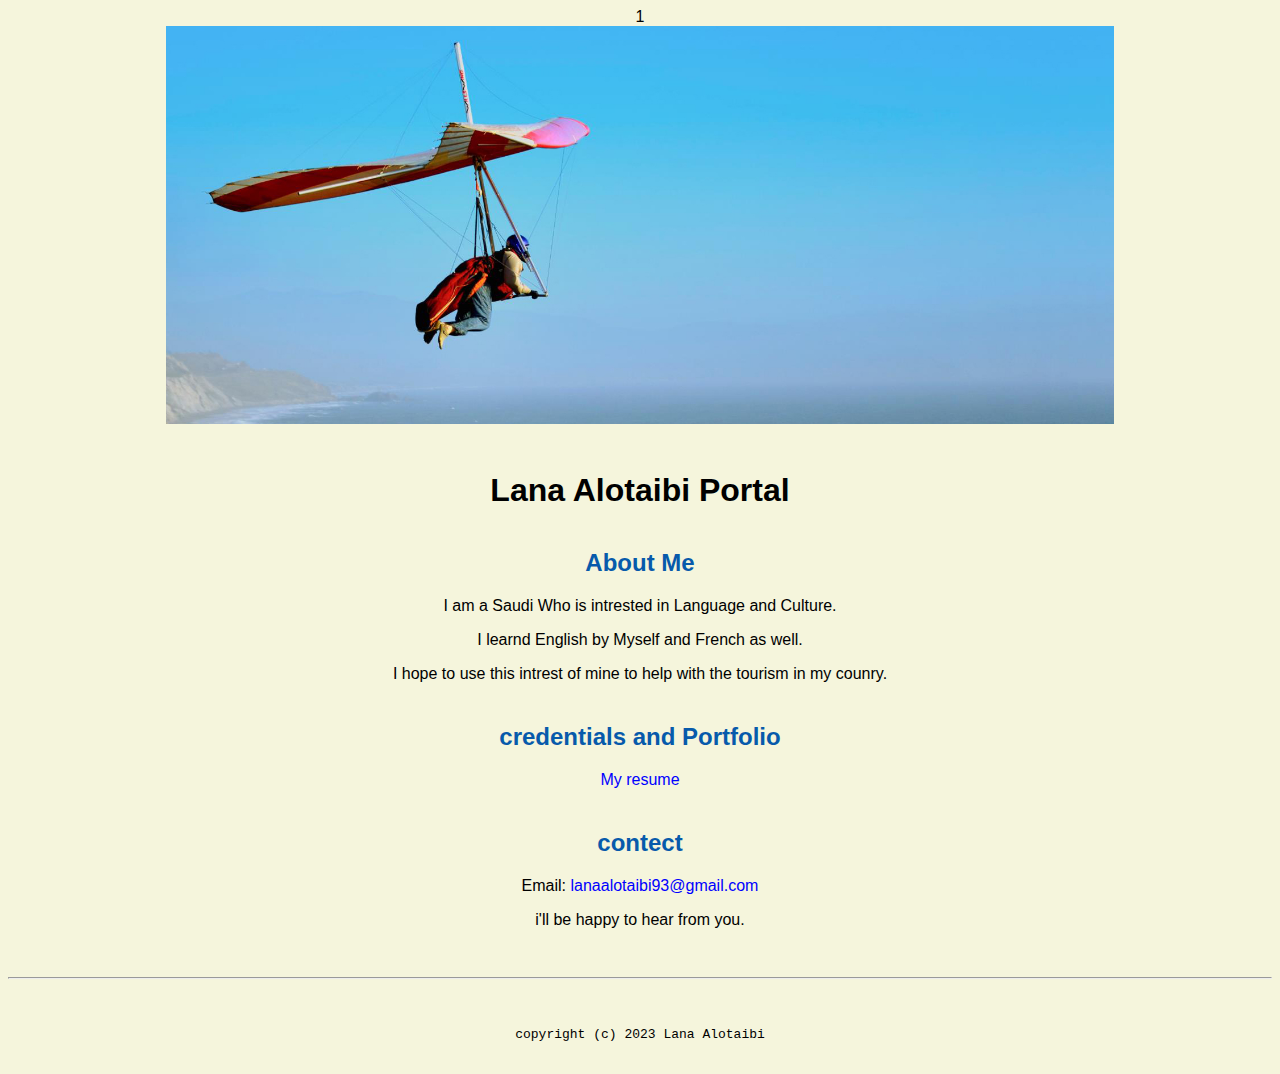
<file: index.html>
1<!doctype html>

<!-- this is a comment for human! -->

<html lang="en">

  <header>
    <title>Lana Alotaibi portal</title>
    <link rel="stylesheet" href="css/master.css">
    <link rel="faviconIcon" href="favicon.ico" type="image/x-icon">
    <link rel="shortcut" href="favicon.ico" type="image/x-icon">
    <meta name="viewport" content="width-device-width, intial-scale=1, shrink-to-fit=no">
    <meta name="name" content="Lana Alotaibi Portal">
    <meta name="robots" content="noindex, nofollow">
  </header>

  <body>
    <img src="images/banner.jpg" width="75%" alt="banner">
<h1>Lana Alotaibi Portal</h1>
<h2>About Me</h2>
<p>I am a Saudi Who is intrested in Language and Culture.</p>
<p>I learnd English by Myself and French as well.</p>
<p>I hope to use this intrest of mine to help with the tourism in my counry.</p>
<h2>credentials and Portfolio</h2>

<p><a href="resume.html">My resume</a> 
<h2>contect</h2>

<p>Email: <a href="mailto: lanaalotaibi93@gmail.com">lanaalotaibi93@gmail.com</a></p>

i'll be happy to hear from you.
  </body>

  <footer>
<hr>
<code>copyright (c) 2023 Lana Alotaibi</code>
  </footer>

</html>
</file>
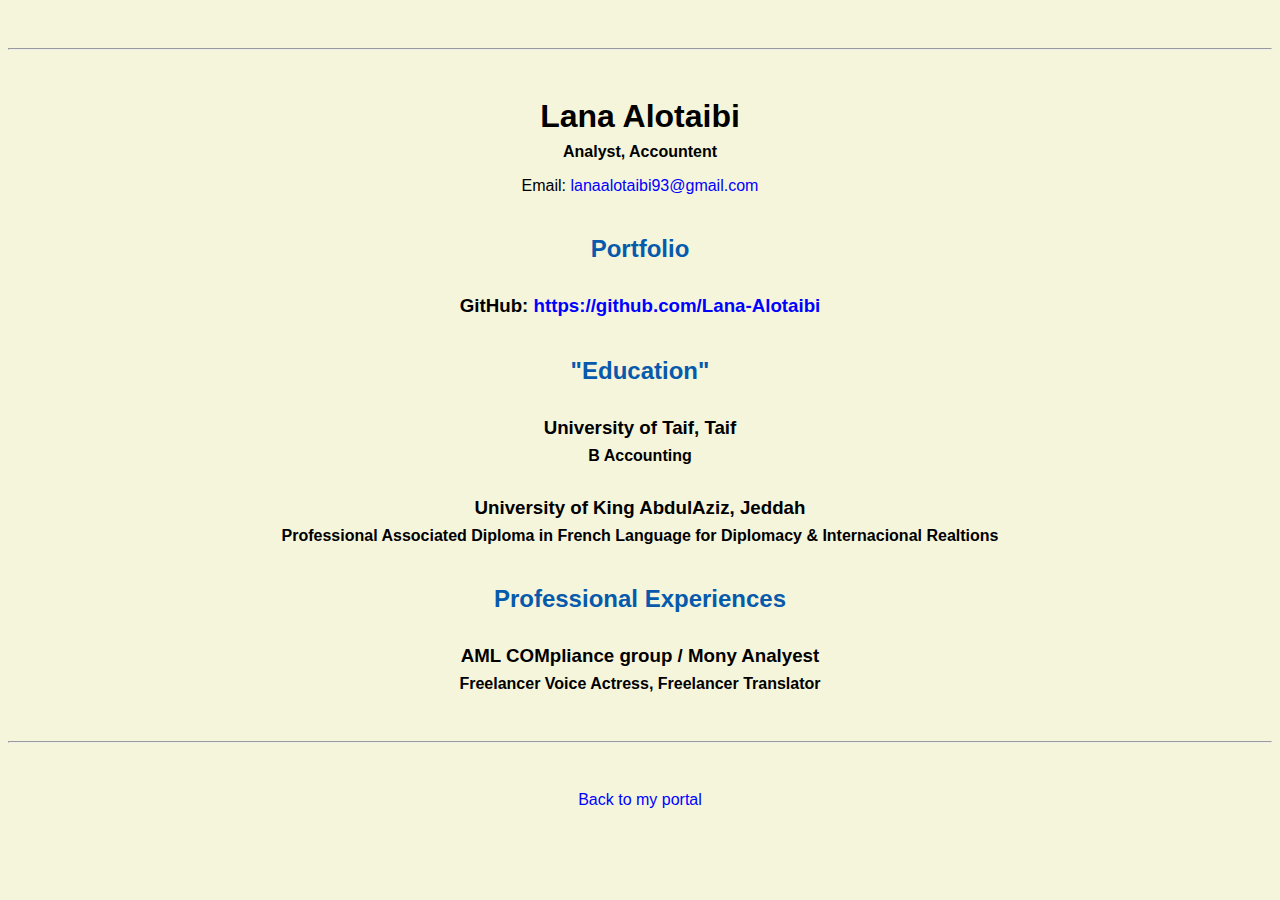
<file: resume.html>
<!doctype html>

<!-- this is a comment for human! -->

<html lang="en">

  <header>
    <title>Lana Alotaibi Resume</title>
    <link rel="stylesheet" href="css/master.css">
    <meta name="viewport" content="width-device-width, intial-scale=1, shrink-to-fit=no">
    <meta name="name" content="Lana Alotaibi Portal">
    <meta name="robots" content="noindex, nofollow">
      </header>

  <body>
    <hr>
    <h1>Lana Alotaibi</h1>
    <h4>Analyst, Accountent</h4>
    <p>Email: <a href="mailto: lanaalotaibi93@gmail.com">lanaalotaibi93@gmail.com</a></p>
    <!-- don't post physical address, personal phone number or other personal information on the web! -->

    <h2>Portfolio</h2>

      <h3>GitHub: <a href="https://github.com/Lana-Alotaibi" target=>https://github.com/Lana-Alotaibi</a></h3>


    </body>

    <h2>"Education"</h2>
    <h3>University of Taif, Taif</h3>
    <h4>B Accounting</h4>
    <h3>University of King AbdulAziz, Jeddah</h3>
  <h4>Professional Associated Diploma in French Language for Diplomacy & Internacional Realtions</h4>

    <h2>Professional Experiences</h2>

    <h3>AML COMpliance group / Mony Analyest</h3>
    <h4>Freelancer Voice Actress, Freelancer Translator</h4>

  </body>

  <footer>
  <hr>
  <p><a href="index.html">Back to my portal</a><p>
  </footer>

</html>
</file>
<file: css/master.css>
/* Cascading stylesheet for the website */

/* Text inside these asterisks and slashes are comments for human */

  a {
    color: blue; /* set the text color to blue here */
    text-decoration: none; /* This means we do not want hyperlinks to be underlined */
  }

  a:hover {
    color: red; /* set the text color to red here */
    text-decoration: none; /* This means we do not want hyperlinks to be underlined */
  }

  body {
    background-color: beige; /* set the background color here */
    color: black; /* set the text color to black here */
    font-family: Arial, Helvetica, sans-serif; /* set the font here */
    text-align: center; /* set the text alignment here */
   }

  footer {
    margin-top: 2rem;
    margin-bottom: 2rem;
  }

  h1 {
    margin-bottom: 0.5rem;
    margin-top: 3rem;
   }

  h2 {
    color: #075AAB; /* set the text color of to #075AAB here */
    /* set both the bottom margin and top margin to 2.5rem here */
    margin-botton: 2.5rem;
    margin-top: 2.5rem;
   }

  h3 {
    margin-bottom: 0;
    margin-top: 2rem;
  }

  h4 {
    margin-bottom: 1rem;
    margin-top: 0.5rem;
  }

  h5 {
    margin-top: 0.5rem;
  }

  hr {
    margin-bottom: 3rem;
    margin-top: 3rem;
  }

  /* this controls how the bullet points in the resume page looks */
  ul {
    display: table;
    margin: 0 auto;
    text-align: left;
  }
</file>
